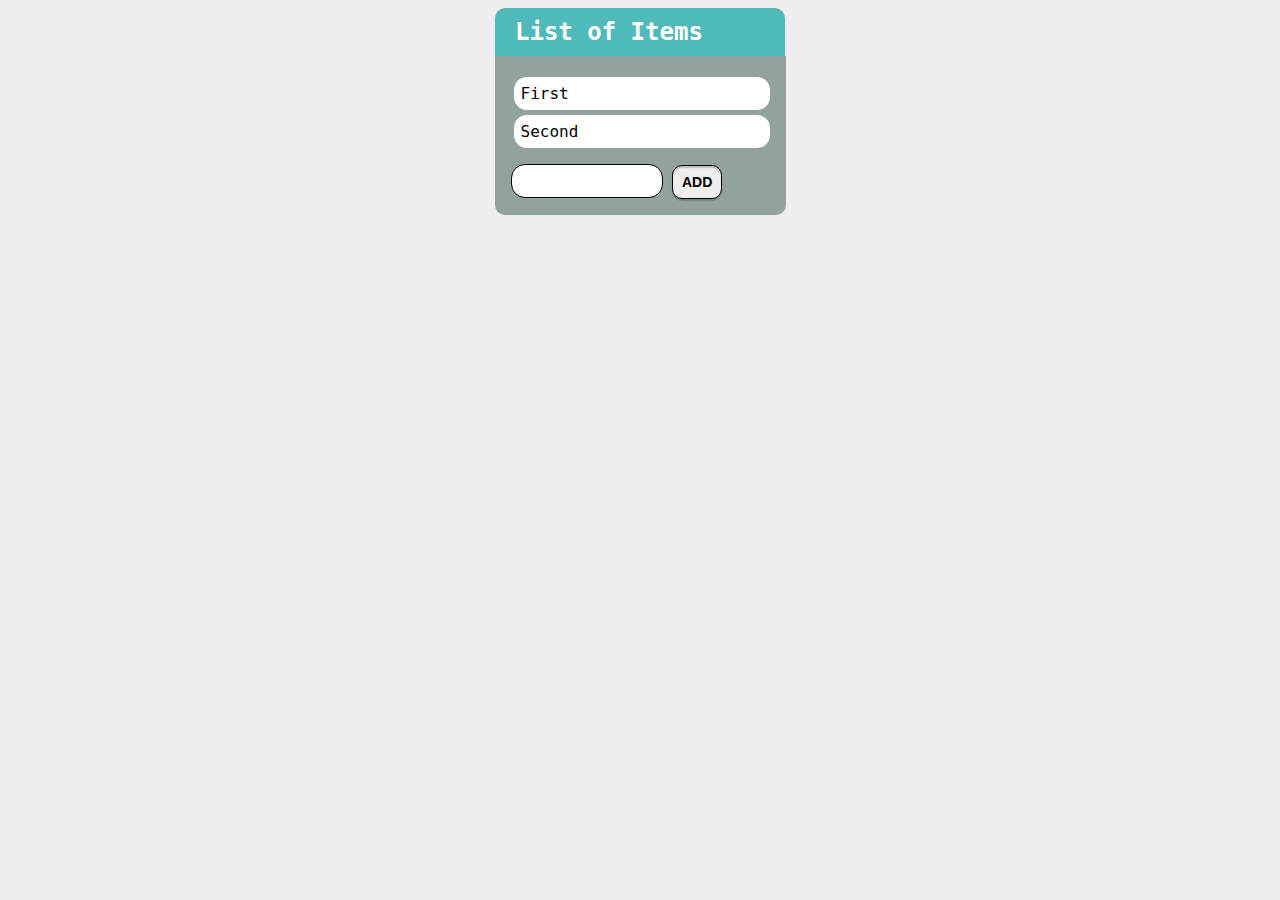
<file: 07 . JS-Front End DOM and Events - Lab/04. List-Of-Items/index.html>
<!DOCTYPE html>
<html lang="en">

<head>
    <meta charset="UTF-8">
    <meta name="viewport" content="width=device-width, initial-scale=1.0">
    <meta http-equiv="X-UA-Compatible" content="ie=edge">
    <link rel="stylesheet" href="style.css">
    <title>List of Items</title>
</head>

<body>
    <h1>List of Items</h1>
    <main>
        <ul id="items">
            <li>First</li>
            <li>Second</li>
        </ul>
        <input type="text" id="newItemText" />
        <input type="button" value="Add" onclick="addItem()">
    </main>
</body>
<script src="./app.js"></script>

</html>
</file>
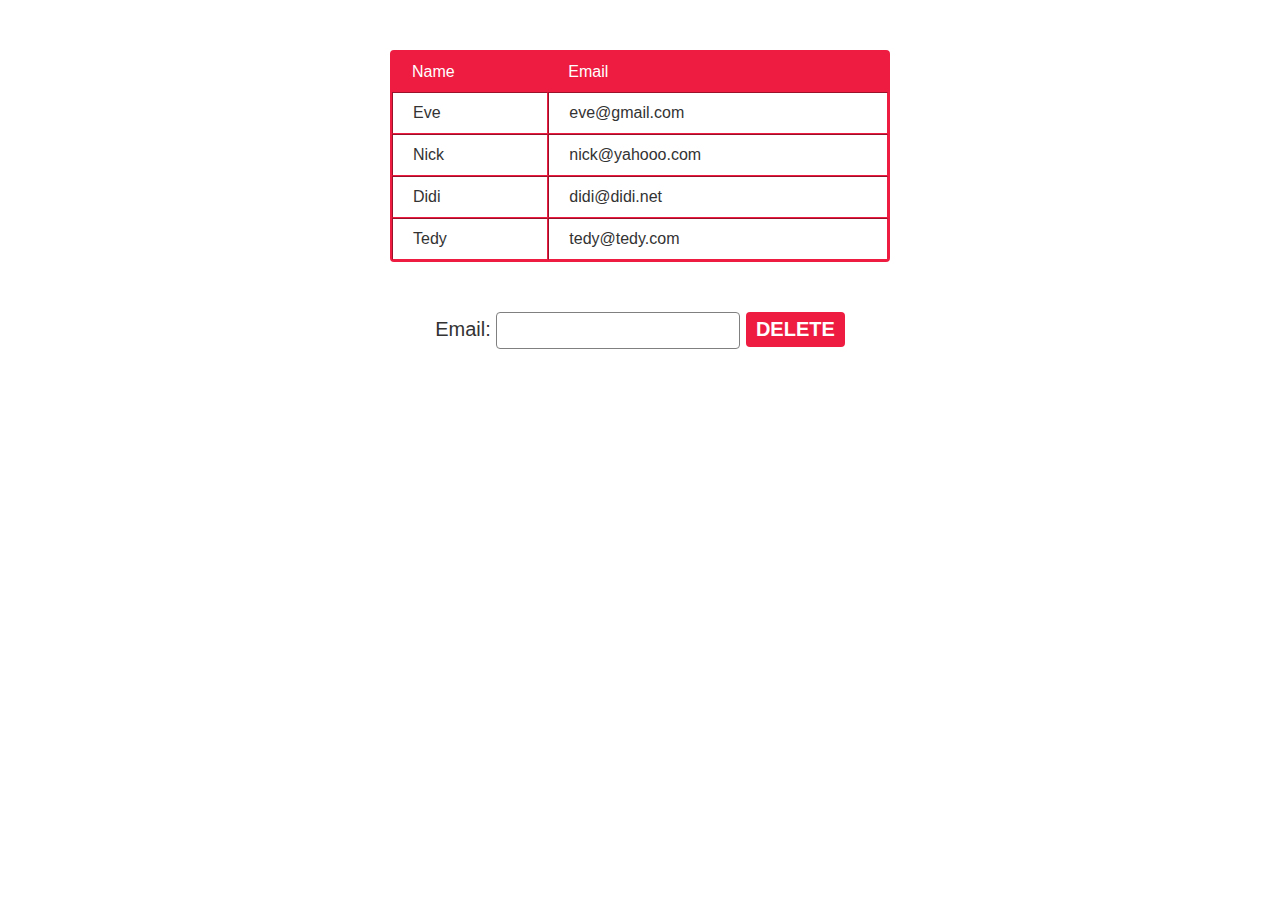
<file: 07 . JS-Front End DOM and Events - Lab/05. Delete-From-Table/index.html>
<!DOCTYPE html>
<html lang="en">

<head>
    <meta charset="UTF-8">
    <meta name="viewport" content="width=device-width, initial-scale=1.0">
    <meta http-equiv="X-UA-Compatible" content="ie=edge">
    <link rel="stylesheet" href="style.css">
    <title>Delete from Table</title>
</head>

<body>
    <table border="1" id="customers">
        <thead>
            <tr>
                <th>Name</th>
                <th>Email</th>
            </tr>
        </thead>
        <tbody>
            <tr>
                <td>Eve</td>
                <td>eve@gmail.com</td>
            </tr>
            <tr>
                <td>Nick</td>
                <td>nick@yahooo.com</td>
            </tr>
            <tr>
                <td>Didi</td>
                <td>didi@didi.net</td>
            </tr>
            <tr>
                <td>Tedy</td>
                <td>tedy@tedy.com</td>
            </tr>
        </tbody>
    </table>
    <label>
        Email: <input type="text" name="email" />
        <button onclick="deleteByEmail()">Delete</button>
    </label>
    <div id="result"></div>
    <script src="./app.js"></script>
</body>

</html>
</file>
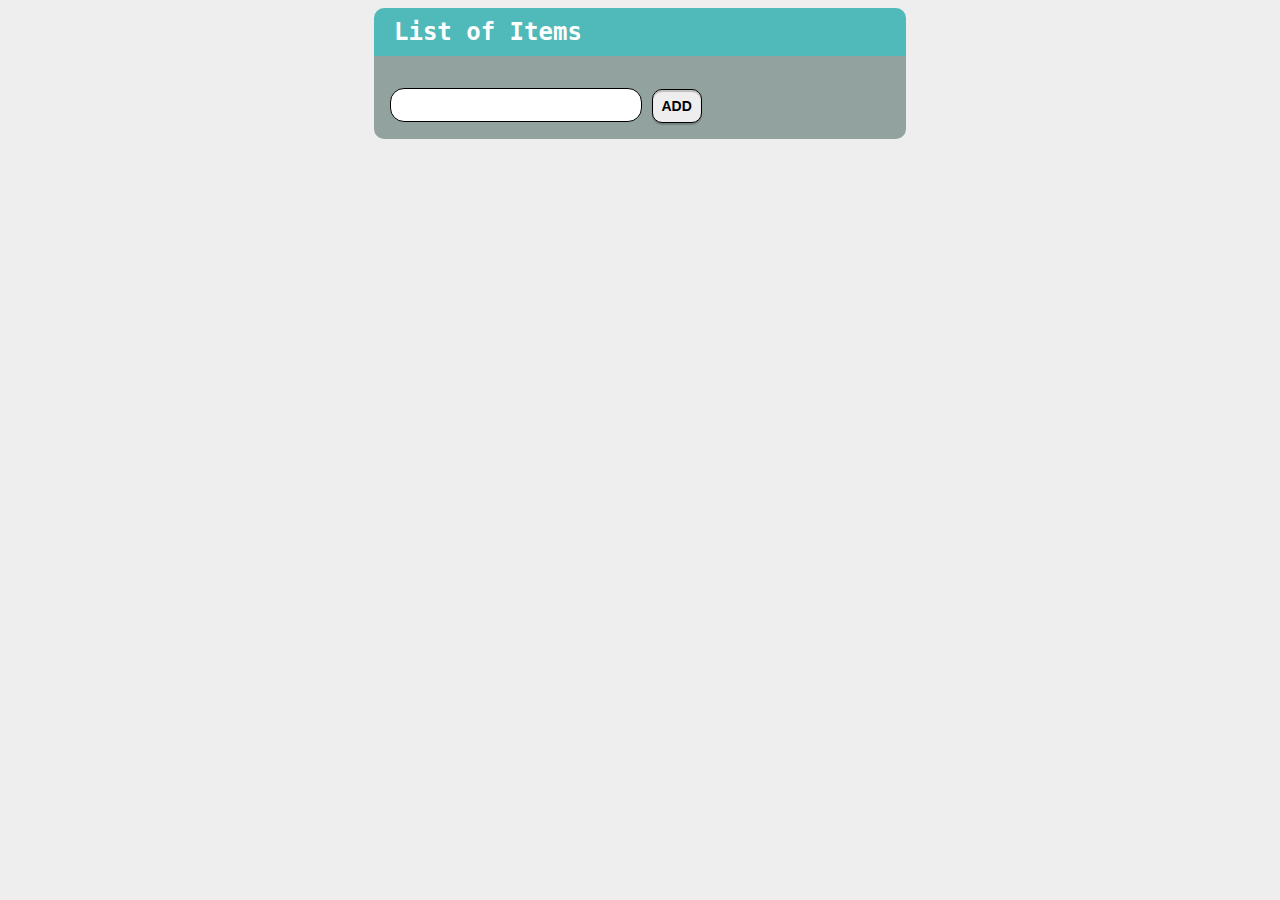
<file: 07 . JS-Front End DOM and Events - Lab/06. Add-Delete/index.html>
<!DOCTYPE html>
<html lang="en">

<head>
    <meta charset="UTF-8">
    <meta name="viewport" content="width=device-width, initial-scale=1.0">
    <meta http-equiv="X-UA-Compatible" content="ie=edge">
    <link rel="stylesheet" href="style.css">
    <title>Add/Delete</title>
</head>

<body>
    <h1>List of Items</h1>
    <main>
        <ul id="items"></ul>
        <input type="text" id="newItemText" />
        <input type="button" value="Add" onclick="addItem()">
    </main>
    <script src="./app.js"></script>
</body>

</html>
</file>
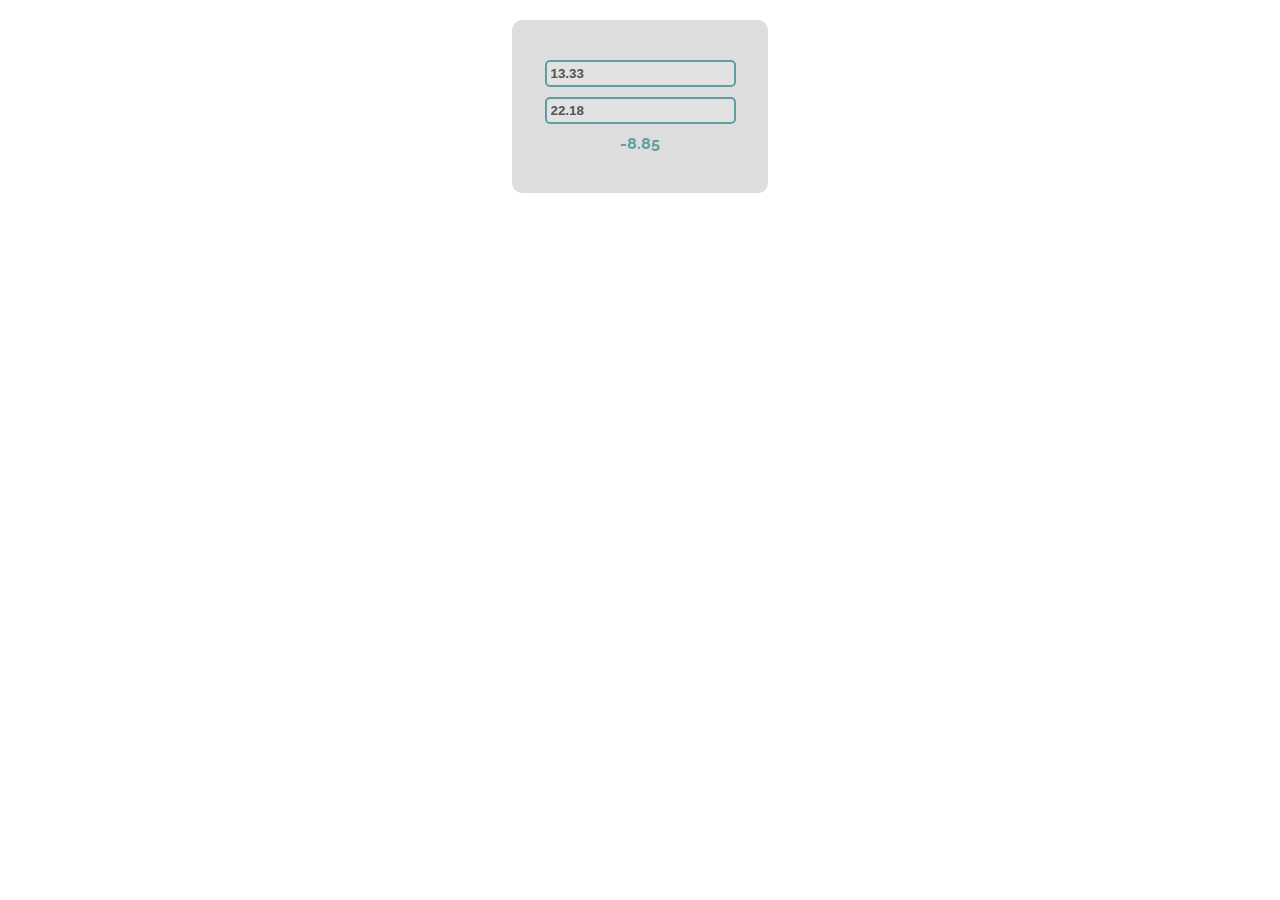
<file: 08.  JS-Front-End DOM and Events Exercises/01. Subtraction/index.html>
<!DOCTYPE html>
<html lang="en">

<head>
    <meta charset="UTF-8">
    <title>Subtraction</title>
    <link rel="stylesheet" href="index.css">
</head>

<body>
    <div id="wrapper">
        <input type="text" id="firstNumber" value="13.33" disabled>
        <input type="text" id="secondNumber" value="22.18" disabled>

        <div id="result"></div>
    </div>
    <script src="subtract.js"></script>
    <script>
        window.onload = function() {
            subtract();
        }
    </script>
</body>

</html>
</file>
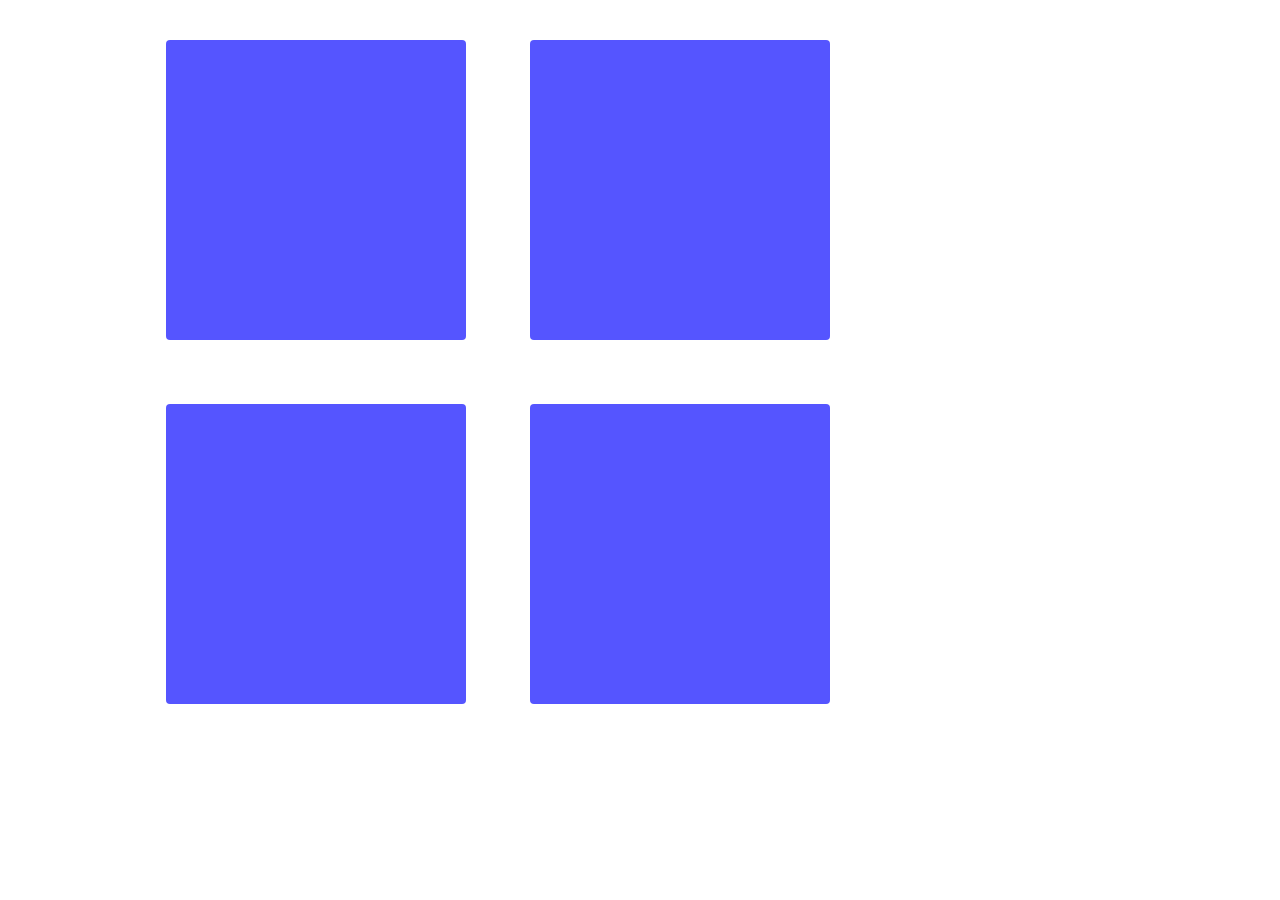
<file: 08.  JS-Front-End DOM and Events Exercises/02. Sections/index.html>
<!DOCTYPE html>
<html lang="en">

<head>
    <meta charset="UTF-8">
    <title>Sections</title>
    <link rel="stylesheet" href="style.css">
    <script src="script.js"></script>
</head>
<body onload="create(['Section 1', 'Section 2', 'Section 3', 'Section 4']);">
    <div id="content">
    </div>
</body>

</html>
</file>
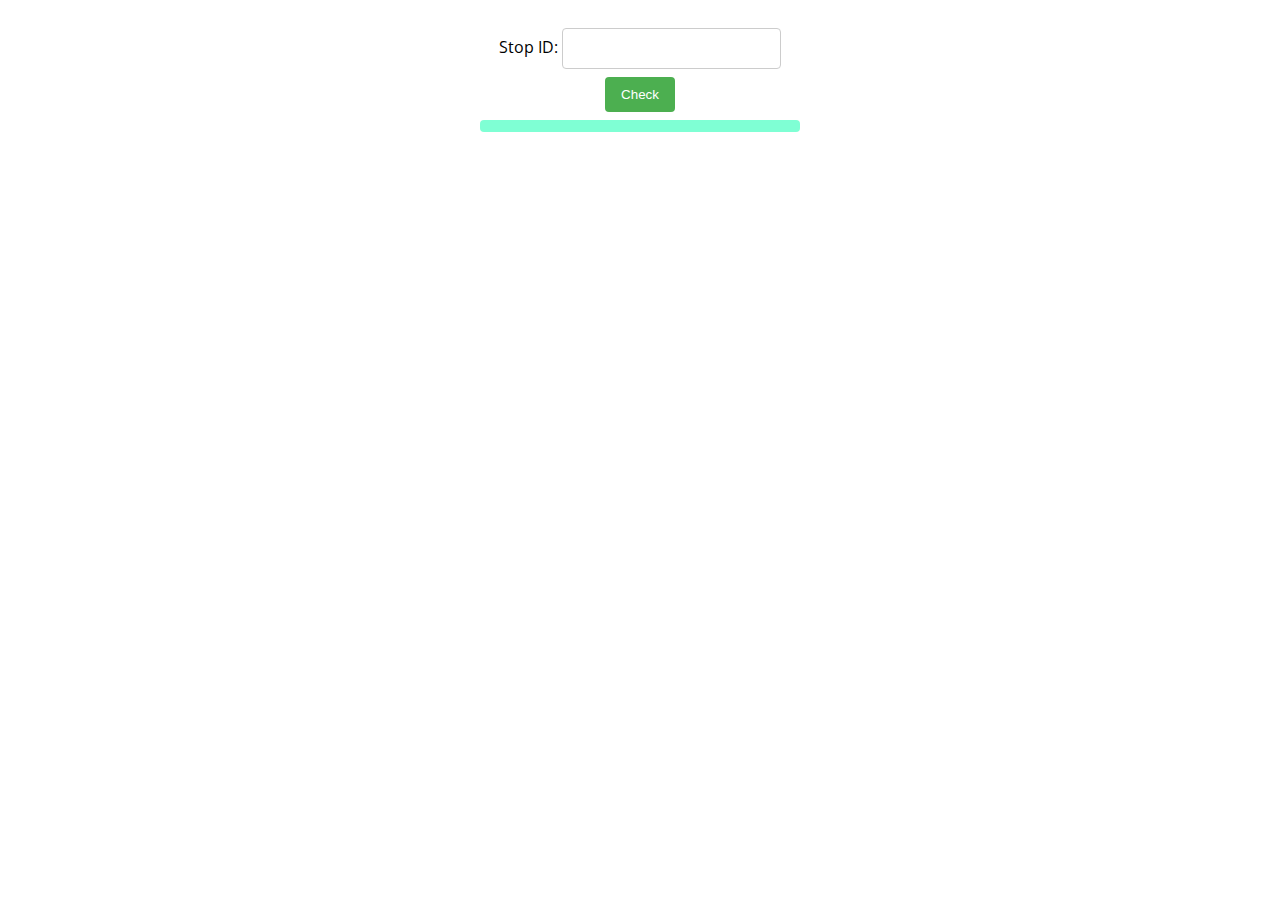
<file: 09.  JS-Front-End-HTTP-and-REST-Exercises/01.Bus-Stop/index.html>
<!DOCTYPE html>
<html lang="en">

<head>
    <meta charset="UTF-8">
    <title>Bus Stop</title>
    <link rel="stylesheet" href="./styles.css">
</head>

<body>
    <div id="stopInfo" style="width:20em">
        <div>
            <label for="stopId">Stop ID: </label>
            <input id="stopId" type="text"1287>
            <input id="submit" type="button" value="Check" onclick="getInfo()"></div>
        <div id="result">
            <div id="stopName"></div>
            <ul id="buses"></ul>
        </div>
    </div>
    <script src="./app.js"></script>
</body>

</html>
</file>
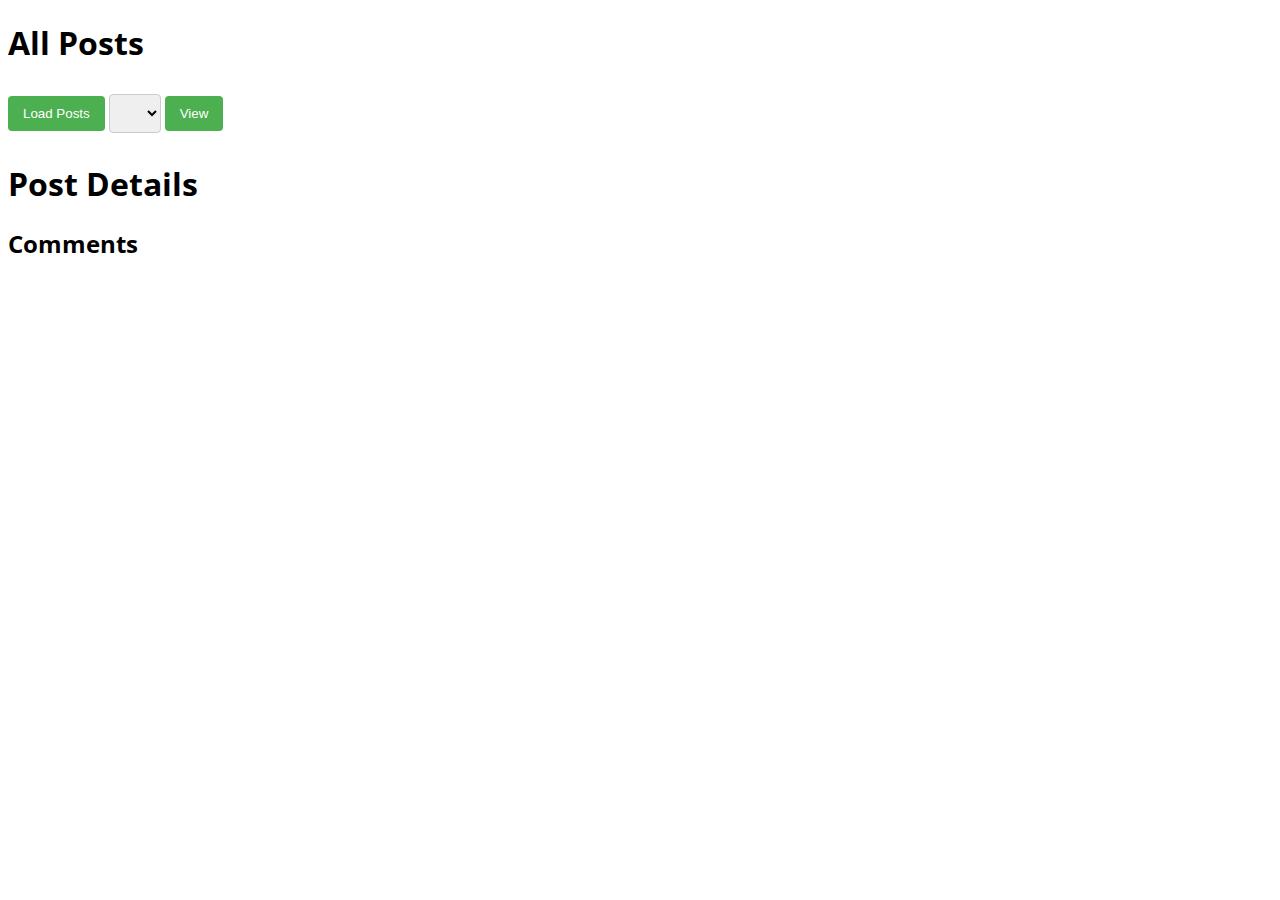
<file: 09.  JS-Front-End-HTTP-and-REST-Exercises/04.Blog/index.html>
<!DOCTYPE html>
<html>

<head>
    <meta charset="UTF-8">
    <title>Blog</title>
    <link rel="stylesheet" href="./styles.css">
</head>

<body>
    <h1>All Posts</h1>
    <button id="btnLoadPosts">Load Posts</button>
    <select id="posts"></select>
    <button id="btnViewPost">View</button>
    <h1 id="post-title">Post Details</h1>
    <p id="post-body"></p>
    <h2>Comments</h2>
    <ul id="post-comments"></ul>
    <script src="app.js"></script>
</body>

</html>
</file>
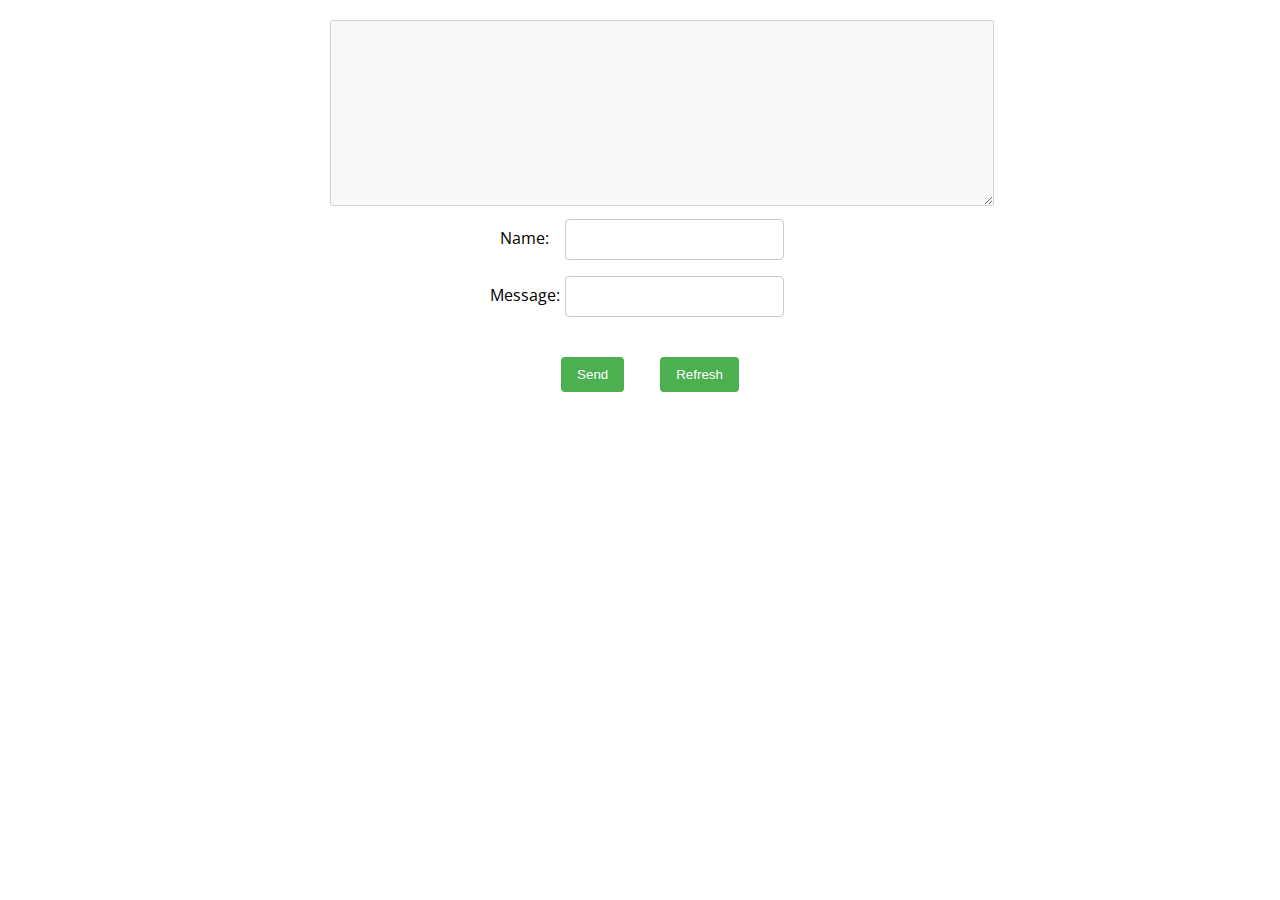
<file: 09.  JS-Front-End-HTTP-and-REST-Exercises/05.Messenger/index.html>
<!DOCTYPE html>
<html lang="en">

<head>
    <meta charset="UTF-8">
    <title>Messenger</title>
    <link rel="stylesheet" href="./styles.css">
</head>

<body>
    <div id="main">
        <textarea id="messages" cols="80" rows="12" disabled="true"></textarea>
        <div id="controls">
            <div>
                <label for="author">Name: </label><input name="author" type="text"><br>
            </div>
            <div>
                <label for="content">Message: </label><input name="content" type="text">
            </div>
            <input id="submit" type="button" value="Send">
            <input id="refresh" type="button" value="Refresh">
        </div>
    </div>
    <script src="app.js"></script>
</body>

</html>
</file>
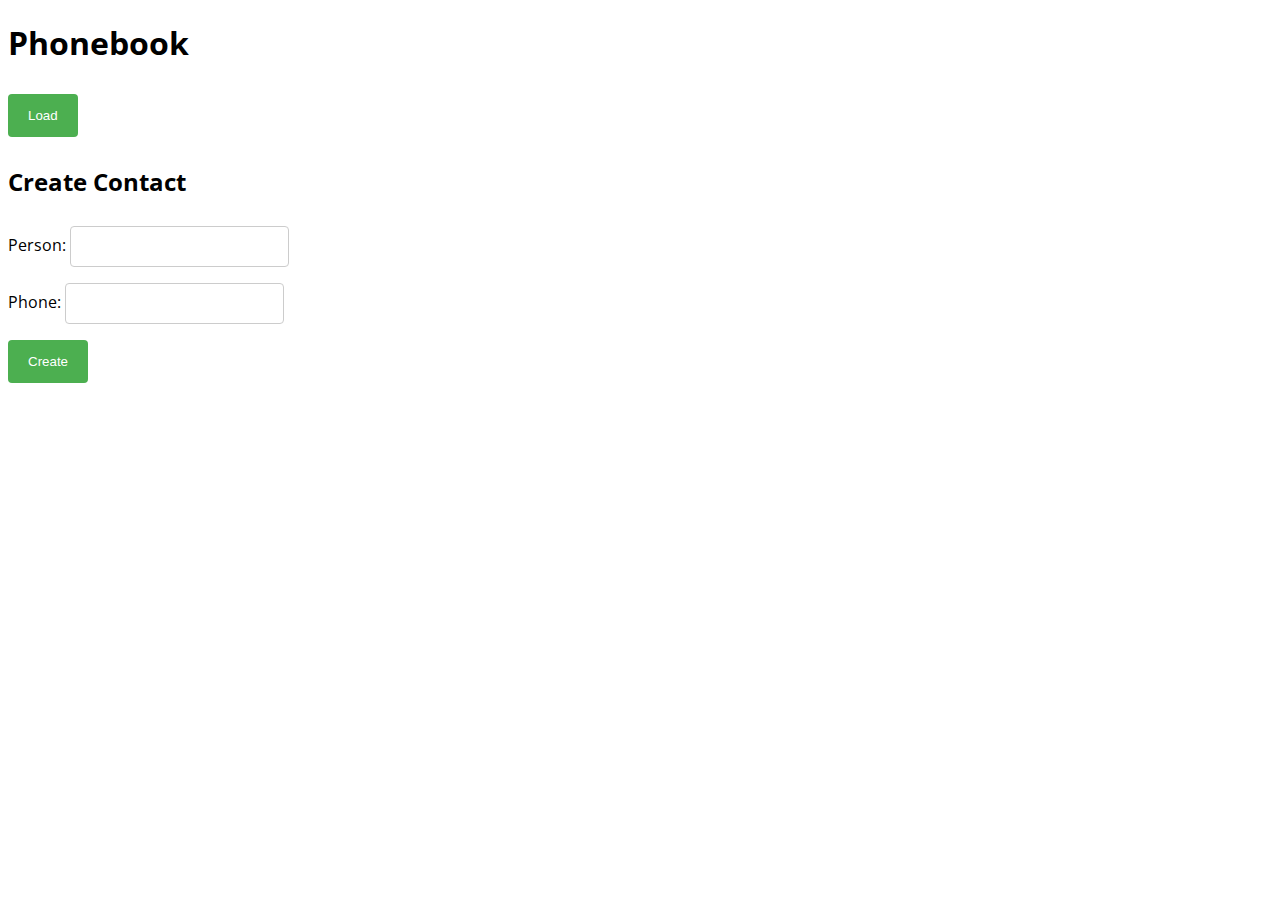
<file: 09.  JS-Front-End-HTTP-and-REST-Exercises/06.Phonebook/index.html>
<!DOCTYPE html>
<html lang="en">

<head>
    <meta charset="UTF-8">
    <title>Phonebook</title>
    <link rel="stylesheet" type="text/css" href="styles.css">
</head>

<body>
    <h1>Phonebook</h1>
    <ul id="phonebook"></ul>
    <button id="btnLoad">Load</button>

    <h2>Create Contact</h2>
    Person: <input type="text" id="person" />
    <br>
    Phone: <input type="text" id="phone" />
    <br>
    <button id="btnCreate">Create</button>
    <script src="app.js"></script>

</body>

</html>
</file>
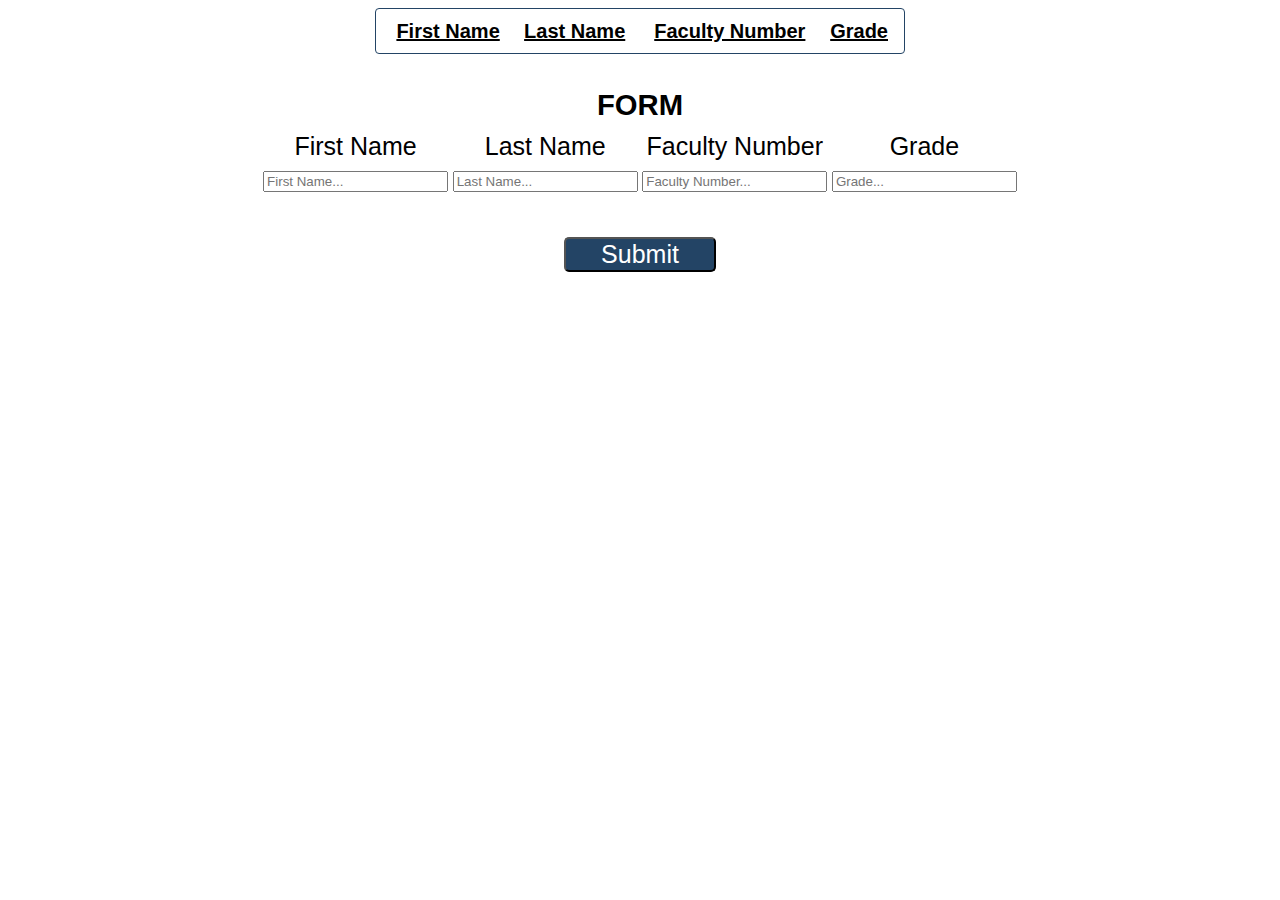
<file: 09.  JS-Front-End-HTTP-and-REST-Exercises/07.Students/index.html>
<!DOCTYPE html>
<html lang="en">

<head>
    <meta charset="UTF-8">
    <title>Students</title>
    <link rel="stylesheet" href="./styles.css">
</head>

<body>
    <div class="container">
        <table id="results">
            <thead>
                <tr>
                    <th>First Name</th>
                    <th>Last Name</th>
                    <th>Faculty Number</th>
                    <th>Grade</th>
                </tr>
            </thead>
            <tbody>
            </tbody>
        </table>
        <div class="container-form">
            <h3>FORM</h3>
            <div id="form">
                <div class="labels">
                    <label>First Name</label>
                    <label>Last Name</label>
                    <label>Faculty Number</label>
                    <label>Grade</label>
                </div>
                <div class="inputs">
                    <input type="text" name="firstName" placeholder="First Name...">
                    <input type="text" name="lastName" placeholder="Last Name...">
                    <input type="text" name="facultyNumber" placeholder="Faculty Number...">
                    <input type="text" name="grade"  placeholder="Grade...">
                </div>
                <p class="notification"></p>
                <button id="submit">Submit</button>
            </div>
        </div>
    </div>

    <script src="./app.js"></script>
</body>

</html>
</file>
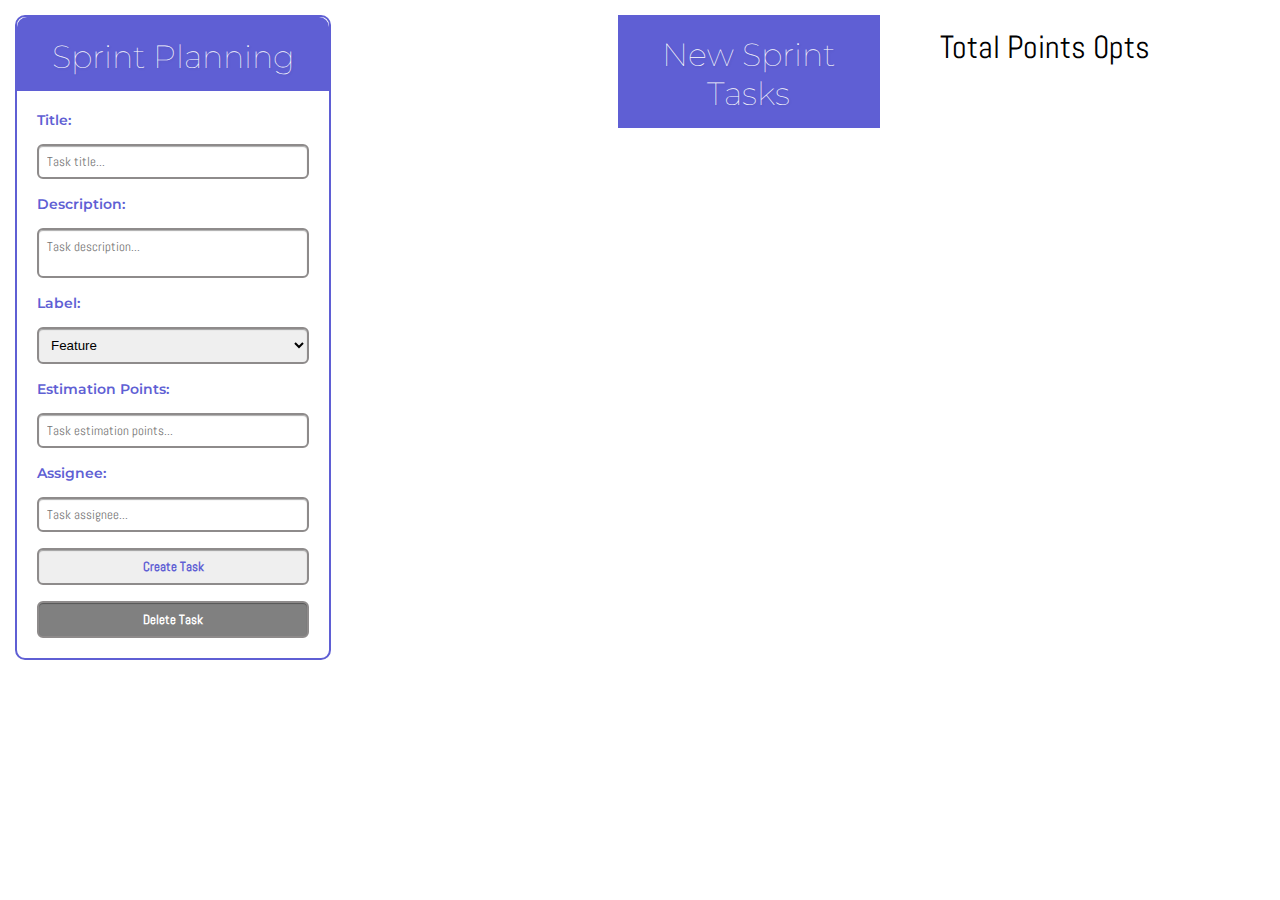
<file: JS Front-end Exam Preparation-1/02.Sprint-Planning/index.html>
<!DOCTYPE html>
<html lang="en">
<head>
    <meta charset="UTF-8">
    <meta http-equiv="X-UA-Compatible" content="IE=edge">
    <meta name="viewport" content="width=device-width, initial-scale=1.0">
    <title>Sprint Planning</title>
    <link href="https://fonts.googleapis.com/css2?family=Montserrat&display=swap" rel="stylesheet">
    <link href="https://fonts.googleapis.com/css2?family=Abel&display=swap" rel="stylesheet">
    <link rel="stylesheet" href="./styles/reset.css">
    <link rel="stylesheet" href="./styles/form.css">
    <link rel="stylesheet" href="./styles/tasks.css">
</head>
<body>
    <main>
        <section id="form-section">
            <h1>Sprint Planning</h1>
            <form id="create-task-form">
                <input id="task-id" type="hidden" />
                <div class="form-control">
                    <label for="title">Title:</label>
                    <input id="title" type="text" placeholder="Task title..." />
                </div>
                <div class="form-control">
                    <label for="description">Description:</label>
                    <textarea id="description" placeholder="Task description..."></textarea>
                </div>
                <div class="form-control">
                    <label for="label">Label:</label>
                    <select id="label">
                        <option value="Feature">
                            Feature
                        </option>
                        <option value="Low Priority Bug">Low Priority Bug</option>
                        <option value="High Priority Bug">High Priority Bug</option>
                    </select>
                </div>
                <div class="form-control">
                    <label for="points">Estimation Points:</label>
                    <input id="points" type="number" placeholder="Task estimation points..." />
                </div>
                <div class="form-control">
                    <label for="assignee">Assignee:</label>
                    <input id="assignee" type="text" placeholder="Task assignee..." />
                </div>
                <div class="form-control">
                    <input type="button" id="create-task-btn" value="Create Task" />
                </div>
                <div class="form-control">
                    <input type="button" id="delete-task-btn" disabled value="Delete Task" />
                </div>
            </form>
        </section>
        <section id="tasks-section">
            <h1>New Sprint Tasks</h1>
            <p id="total-sprint-points">
                Total Points 0pts
            </p>
        </section>
    </main>
    <script src="./app.js"></script>
</body>
</html>
</file>
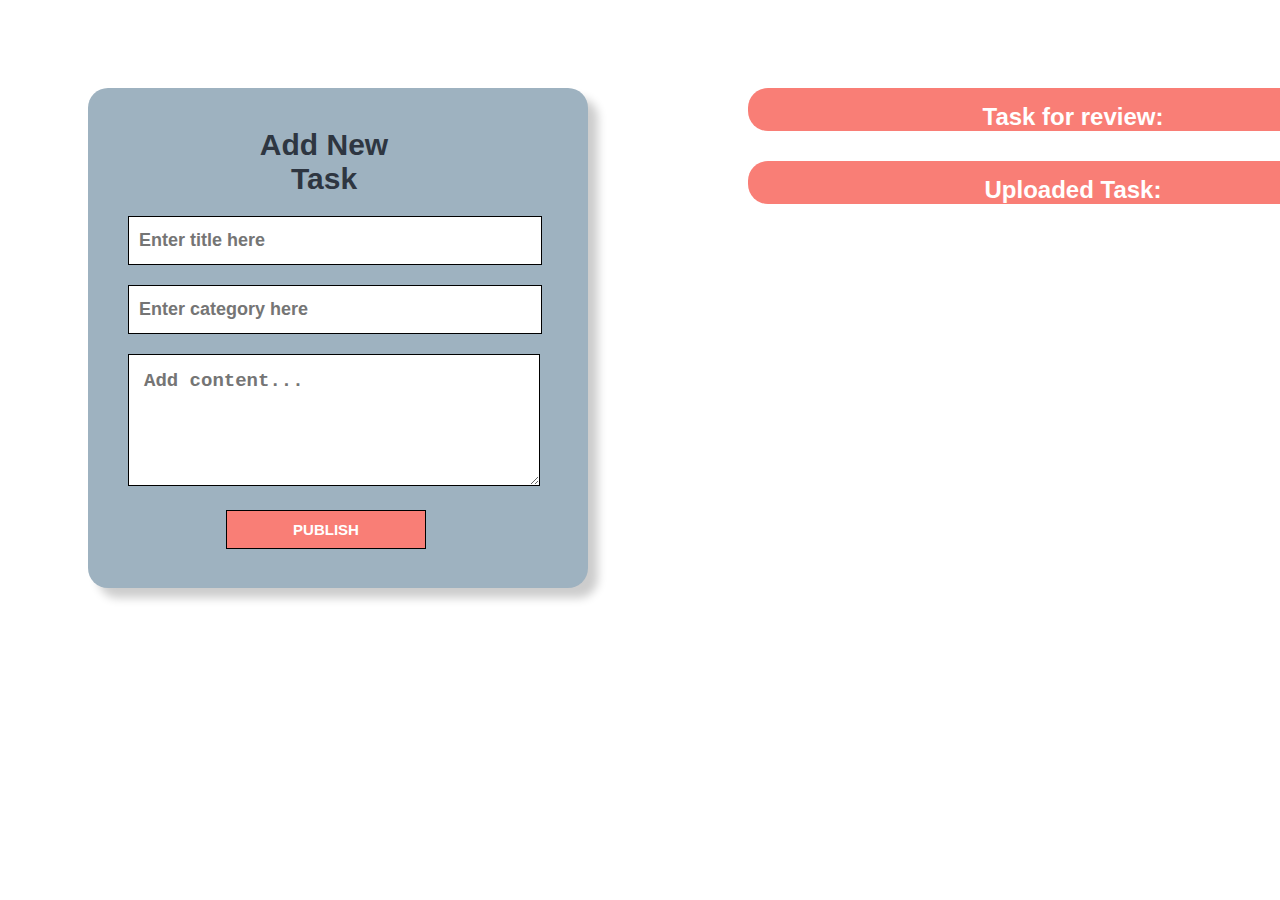
<file: JS Front-end Exam Preparation-2/02.Post-Task/index.html>
<!DOCTYPE html>
<html lang="en">

<head>
  <meta charset="UTF-8" />
  <meta http-equiv="X-UA-Compatible" content="IE=edge" />
  <meta name="viewport" content="width=device-width, initial-scale=1.0" />
  <link rel="stylesheet" href="./css/styles.css" />
  <title>Task Posts</title>
</head>

<body>

  <body>
    <div id="main-container">
      <div id="left-container">

        <div id="newPost" class="container">

          <form class="newPostContent">
            <h1>Add New Task</h1>
            <input type="text" placeholder="Enter title here" id="task-title" />

            <input type="text" placeholder="Enter category here" id="task-category" />

            <textarea placeholder="Add content..." id="task-content"></textarea>

            <button type="button" id="publish-btn">Publish</button>
          </form>
        </div>
      </div>

      <div id="middle-container">

        <div id="relatedPosts" class="container">

          <div class="bar title-bar">
            <h2>Task for review:</h2>
          </div>


          <ul id="review-list">

          </ul>

        </div>
        <div id="published-container">
          <div class="container">
            <div class="bar title-bar">
              <h2>Uploaded Task:</h2>
            </div>

            <ul id="published-list">

            </ul>
          </div>
        </div>
        <script src="./app.js"></script>
  </body>

</html>
</file>
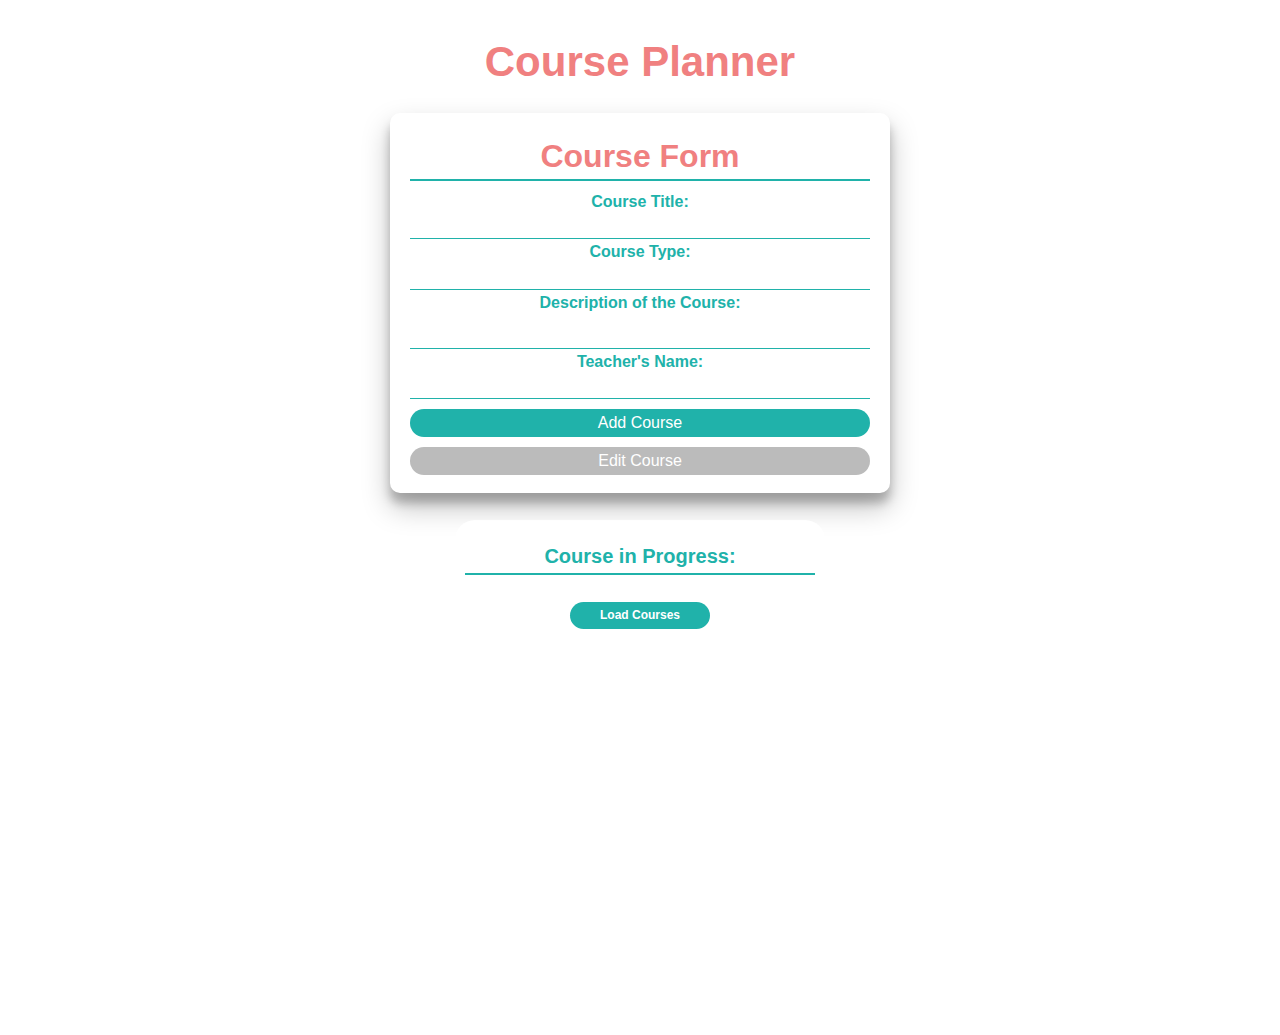
<file: JS Front-end Exam Preparation-2/03.Course-Planner/index.html>
<!DOCTYPE html>
<html lang="en">

<head>
    <meta charset="UTF-8">
    <meta http-equiv="X-UA-Compatible" content="IE=edge">
    <meta name="viewport" content="width=device-width, initial-scale=1.0">
    <title>Course Planner</title>
    <link rel="stylesheet" href="./style/css/style.css">
</head>

<body>
    <main>

        <h1>Course Planner</h1>
        <section id="main-container">
            <div id="form">
                <h1>Course Form</h1>
                <form action="#">
                    <label for="course-name">Course Title:</label>
                    <input type="text" id="course-name" name="course-name">

                    <label for="course-type">Course Type:</label>
                    <input type="text" id="course-type" name="course-type">

                    <label for="description">Description of the Course:</label>
                    <textarea id="description" cols="20"></textarea>

                    <label for="teacher-name">Teacher's Name:</label>
                    <input type="text" id="teacher-name" name="teacher-name">

                    <button id="add-course">Add Course</button>
                    <button id="edit-course" disabled>Edit Course</button>
                </form>
            </div>
        </section>

        <div id="wrapper">

            <section id="progress-course">
                <h2>Course in Progress:</h2>
                <button id="load-course">Load Courses</button>
                <div id="list">
                    <!-- <div class="container">
                        <h2>JS Back-End</h2>
                        <h3>John Brown</h3>
                        <h3>Long</h3>
                        <h4>JS Back-end responsible for managing the interchange of data between the server
                            and the users</h4>
                        <button class="edit-btn">Edit Course</button>
                        <button class="finish-btn">Finish Course</button>
                    </div> -->
                </div>

            </section>
        </div>

    </main>
    <script src="app.js"></script>
</body>

</html>
</file>
<file: 07 . JS-Front End DOM and Events - Lab/04. List-Of-Items/style.css>
body {
  background: #eeeeee;
  font-family: "Source Code Pro", monospace;
}

body > h1 {
  text-align: left;
  background: #50b9b9;
  color: white;
  padding: 10px 20px;
  border-radius: 10px 10px 0 0;
  width: 250px;
  margin: 0 auto;
  font-size: 24px;
}

ul {
  margin-top: 5px;
}

li {
  background-color: white;
  padding: 7px;
  border-radius: 13px;
  margin-bottom: 5px;
  list-style-type: none;
  margin-left: -37px;
}

#items li a {
  color: red;
  text-decoration: none;
  margin-left: 10px;
}

main {
  background: #91a29f;
  width: 259px;
  margin: 0 auto;
  padding: 1rem;
  border-radius: 0 0 10px 10px;
}

main input[type="text"] {
  border: 1px solid black;
  border-radius: 14px;
  padding: 5px;
  font-size: 19px;
  outline: none;
  cursor: pointer;
  width: 140px;
}

main input[type="button"] {
  border: 1px solid;
  background: #eeeeee;

  font-size: 14px;
  border-radius: 14px;
  font-weight: bold;
  text-transform: uppercase;
  text-align: center;
  letter-spacing: 0px;
  outline: none;
  display: inline-block;
  padding: 8px;
  border: 1px solid black;
  border-radius: 10px;
  box-shadow: 0 2px 1px rgba(0, 0, 0, 0.2), inset 0 2px 1px rgba(0, 0, 0, 0.2);
  width: 50px;
}

main input[type="button"]:hover {
  border-color: white;
  background-color: #91a29f;
  color: white;
}
</file>
<file: 07 . JS-Front End DOM and Events - Lab/05. Delete-From-Table/style.css>
* {
    margin: 0;
    padding: 0;
    box-sizing: border-box;
}

body {
    font-family: -apple-system, BlinkMacSystemFont, "Segoe UI", Roboto, "Helvetica Neue", Arial, sans-serif;
    color: #333;
}

table {
    text-align: left;
    line-height: 40px;
    border-collapse: separate;
    border-spacing: 0;
    border: 2px solid #ed1c40;
    width: 500px;
    margin: 50px auto;
    border-radius: .25rem;
}

th {
    border: none;
}

thead tr:first-child {
    background: #ed1c40;
    color: #fff;
    border: none;
}

th,
td {
    padding: 0 15px 0 20px;
}

th {
    font-weight: 500;
}

tbody tr:hover {
    background-color: #f2f2f2;
    cursor: default;
}

.button {
    color: #aaa;
    cursor: pointer;
    vertical-align: middle;
    margin-top: -4px;
}

.edit:hover {
    color: #0a79df;
}

.delete:hover {
    color: #dc2a2a;
}

label {
    margin-left: 34%;
    font-size: 20px;
}

input[type="text"] {
    border-radius: 4px;
    padding: 7px 5px;
    border: 1px solid gray;
    font-size: 18px;
    outline: none;
}

button {
    background: #ed1c40;
    border: #ed1c40;
    border-radius: 4px;
    padding: 6px 10px;
    font-size: 20px;
    color: white;
    font-weight: bold;
    text-transform: uppercase;
    cursor: pointer;
    outline: none;
}

#result {
    text-align: center;
}
</file>
<file: 07 . JS-Front End DOM and Events - Lab/06. Add-Delete/style.css>
@import url('https://fonts.googleapis.com/css?family=Source+Code+Pro');
body {
    background: #eeeeee;
    font-family: "Source Code Pro", monospace;
}

body>h1 {
    text-align: left;
    background: #50b9b9;
    color: white;
    padding: 10px 20px;
    border-radius: 10px 10px 0 0;
    width: 250px;
    margin: 0 auto;
    font-size: 24px;
    width: 492px;
}

ul {
    margin-top: 5px;
}

li {
    background-color: white;
    padding: 7px;
    border-radius: 13px;
    margin-bottom: 5px;
    list-style-type: none;
    margin-left: -37px;
    display: flex;
    justify-content: space-between;
}

#items li a {
    color: red;
    text-decoration: none;
    padding-left: 5px;
}

#items li a:hover {
    cursor: pointer;
    color: rgb(49, 194, 44);
}

main {
    background: #91a29f;
    width: 500px;
    margin: 0 auto;
    padding: 1rem;
    border-radius: 0 0 10px 10px;
}

main input[type="text"] {
    border: 1px solid black;
    border-radius: 14px;
    padding: 5px;
    font-size: 19px;
    outline: none;
    width: 240px;
}

main input[type="button"] {
    border: 1px solid;
    background: #eeeeee;
    font-size: 14px;
    border-radius: 14px;
    font-weight: bold;
    text-transform: uppercase;
    text-align: center;
    letter-spacing: 0px;
    outline: none;
    display: inline-block;
    padding: 8px;
    border: 1px solid black;
    border-radius: 10px;
    box-shadow: 0 2px 1px rgba(0, 0, 0, 0.2), inset 0 2px 1px rgba(0, 0, 0, 0.2);
    width: 50px;
}

main input[type="button"]:hover {
    border-color: white;
    background-color: #91a29f;
    color: white;
    cursor: pointer;
}
</file>
<file: 08.  JS-Front-End DOM and Events Exercises/01. Subtraction/index.css>
@import url('https://fonts.googleapis.com/css?family=Raleway');

body {
    width: 20%;
    margin: 0 auto;
    padding-top: 20px;
    font-family: 'Raleway',sans-serif;
}

#wrapper{
    background: #DDDDDD;
    text-align: center;
    padding: 40px 20px;
    border-radius: 10px;
}

input[type="text"] {
    margin-bottom: 10px;
    padding: 5px 0;
    border-radius: 5px;
    font-weight: 700;
}
 #result{
     font-weight: 700;
     color: cadetblue;
 }

 #wrapper input {
     padding: 4px;
     border: 2px solid cadetblue;
 }
</file>
<file: 08.  JS-Front-End DOM and Events Exercises/02. Sections/style.css>
@import url('https://fonts.googleapis.com/css?family=Poppins');

body {
    font-family: 'Poppins', sans-serif;
}

#content {
    width: 80%;
    margin: 0 auto;
}

#content div {
    float: left;
    width: 300px;
    height: 300px;
    margin: 2em;
    background: #5555ff;
    text-align: center;
    border-radius: 4px;
}

#content div p {
    color: white;
    margin: 6em 3em 6em 3em;
}
</file>
<file: 09.  JS-Front-End-HTTP-and-REST-Exercises/01.Bus-Stop/styles.css>
@import url(https://fonts.googleapis.com/css?family=Open+Sans);
input[type=text] {
    padding: 12px 20px;
    margin: 8px 0;
    display: inline-block;
    border: 1px solid #ccc;
    border-radius: 4px;
    box-sizing: border-box;
}
input[type=button] {
    background-color: #4CAF50;
    color: white;
    padding: 10px 16px;
    border: none;
    border-radius: 4px;
    cursor: pointer;
}
input[type=button]:hover {
    background-color: #45a049;
}
body {
    margin: auto;
    width: 25%;
    text-align: center;
    padding: 20px;
    font-family: 'Open Sans', serif;
}
#stopName {
    font-size: 1.5em;
    margin: 8px 0;
    font-weight: 400;
    padding: 0.25em;
    border-radius: 4px;
    background-color: aquamarine;
}
</file>
<file: 09.  JS-Front-End-HTTP-and-REST-Exercises/04.Blog/styles.css>
@import url(https://fonts.googleapis.com/css?family=Open+Sans);
body {
    font-family: 'Open Sans', serif;
}
select {
    padding: 10px 15px;
    margin: 8px 0;
    display: inline-block;
    border: 1px solid #ccc;
    border-radius: 4px;
}
button {
    background-color: #4CAF50;
    color: white;
    padding: 10px 15px;
    margin: 8px 0;
    border: none;
    border-radius: 4px;
    cursor: pointer;
}
</file>
<file: 09.  JS-Front-End-HTTP-and-REST-Exercises/05.Messenger/styles.css>
@import url(https://fonts.googleapis.com/css?family=Open+Sans);
input[type=text] {
    padding: 12px 20px;
    margin: 8px 0;
    display: inline-block;
    border: 1px solid #ccc;
    border-radius: 4px;
    box-sizing: border-box;
}
input[type=button] {
    background-color: #4CAF50;
    color: white;
    padding: 10px 16px;
    border: none;
    border-radius: 4px;
    cursor: pointer;
    display: block;
}
input[type=button]:hover {
    background-color: #45a049;
}
body {
    margin: auto;
    text-align: center;
    padding: 20px;
    font-family: 'Open Sans', serif;
}
label {
    display: inline-block;
    width: 5em;
}
#author,
#content {
    width: 30em;
}
#controls {
    width: 38em;
}
#submit, #refresh {
    display: inline-block;
}
#submit { 
    margin: 32px;
}

#main{
	width: 50%;
	margin: 0 auto;
}
</file>
<file: 09.  JS-Front-End-HTTP-and-REST-Exercises/06.Phonebook/styles.css>
@import url(https://fonts.googleapis.com/css?family=Open+Sans);
input[type=text] {

  padding: 12px 20px;
  margin: 8px 0;
  display: inline-block;
  border: 1px solid #ccc;
  border-radius: 4px;
  box-sizing: border-box;
}

button {
  background-color: #4CAF50;
  color: white;
  padding: 14px 20px;
  margin: 8px 0;
  border: none;
  border-radius: 4px;
  cursor: pointer;
}

button:hover {
  background-color: #45a049;
}

body{
   font-family: 'Open Sans',serif;
}
</file>
<file: 09.  JS-Front-End-HTTP-and-REST-Exercises/07.Students/styles.css>
body{
    font-family: 'Gill Sans', 'Gill Sans MT', Calibri, 'Trebuchet MS', sans-serif;
    font-size: 20px;
}
.container {
    width: 60%;
    text-align: center;
    margin: 0 auto;
}

table{
    border:1px solid #234465;
    padding: 1%;
    margin: 0 auto;
    width: 70%;
    border-radius: 4px;
}
table th{
    text-decoration: underline;
    text-align: center;
}
table tbody td{
    text-align: left;
    border-bottom:1px solid black;
    padding: 0.5%;
}

table tbody tr:nth-child(even){
    background-color: #234465;
    color: white
}

table tbody tr:nth-child(odd){
    color: #234465;
    border-bottom: 1px solid black;
}

table tbody tr:nth-child(odd) button{
    background: #234465;
    color:white;
}

table tbody tr:nth-child(even) button{
    background: white;
    color:#234465;
}

table tr:hover{
    text-decoration: underline;
}
.button-right {
    text-align: center;
}

button {
    font-size: 25px;
    background-color: #234465;
    color: white;
    border-radius: 5px;
    width: 20%;
    height: 35%;
    margin-top: 10px;
}

button:hover {
    color: red;
    cursor: pointer;
}

.container-form {
    padding-top: 25px;
    font-size: 25px;
    text-align: center;
}
.container-form h3{
    margin: 10px auto;
    padding: 0;
}
.inputs, .labels {
    display: grid;
    grid-template-columns: 1fr 1fr 1fr 1fr;
}
.inputs input {
    margin: 10px auto;
}
</file>
<file: JS Front-end Exam Preparation-1/02.Sprint-Planning/styles/form.css>
main,
#create-task-form,
.form-control {
    display: flex;
}

#form-section {
    width: 25%;
    padding: 20px;
    background: #fff;
    border-radius: 10px;
    border: 2px solid rgb(95, 95, 212);
    max-height: 650px;
}

#form-section > h1 {
    background: rgb(95, 95, 212);
    padding: 20px 30px 15px 30px;
    margin: -20px -20px 20px -20px;
    border-radius: 10px 10px 0 0;
    color: rgb(255, 255, 255);
    text-shadow: 1px 1px 3px rgba(0, 0, 0, 0.12);
    text-align: center;
    font-family: 'Montserrat', sans-serif;
    font-weight: 100;
}

#create-task-form {
    flex-direction: column;
    gap: 16px;
}

.form-control {
    flex-direction: column;
}

.form-control label {
    display: block;
    font-family: 'Montserrat', sans-serif;
    font-size: 14px;
    font-weight: 600;
    color: rgb(95, 95, 212);
    margin-bottom: 15px;
}

.form-control input,
.form-control textarea,
.form-control select {
  display: block;
  box-sizing: border-box;
  width: 100%;
  padding: 8px;
  border-radius: 6px;

  border: 2px solid rgb(142, 139, 139);
  box-shadow: inset 0px 1px 1px rgba(0, 0, 0, 0.33);
}

.form-control input::placeholder,
.form-control textarea::placeholder,
.form-control input[type="button"] {
    font-family: 'Abel', sans-serif;
}

.form-control textarea {
    resize: none;
}

.form-control input[type="button"] {
    font-weight: 600;
    color: rgb(95, 95, 212);
    cursor: pointer;
}

.form-control input[type="button"]:disabled {
    background-color: gray;
    color: white;
    cursor:default;
}
</file>
<file: JS Front-end Exam Preparation-1/02.Sprint-Planning/styles/tasks.css>
#tasks-section {
    display: flex;
    position: relative;
}

#tasks-section > h1 {
    align-self: center;
    background: rgb(95, 95, 212);
    width: 33%;
    text-align: center;
    padding: 20px 30px 15px 30px;
    margin: -20px -20px 20px -20px;
    color: rgb(255, 255, 255);
    text-shadow: 1px 1px 3px rgba(0, 0, 0, 0.12);
    text-align: center;
    font-family: 'Montserrat', sans-serif;
    font-weight: 100;
}

#tasks-section {
    width: 66%;
    flex-direction: column;
    gap: 16px;
    padding: 20px;
}

.task-card {
    position: relative;
    padding: 16px;
    background: rgb(232, 227, 227);
    border: 5px solid rgb(95, 95, 212);
}

.task-card-label {
    position: absolute;
    top: 10px;
    right: 10px;
    padding: 8px;
    border-radius: 10px;
    border: 1px solid rgb(95, 95, 212);
    color: rgb(0, 0, 0);
    font-family: 'Gill Sans', 'Gill Sans MT', Calibri, 'Trebuchet MS', sans-serif;
}

.task-card > .feature {
    background: greenyellow;
}

.task-card > .low-priority {
    background: rgba(255, 247, 0, 0.597);
}

.task-card > .high-priority {
    background: rgb(255, 0, 0);
}

.task-card-title {
    font-family: 'Montserrat', sans-serif;
    font-size: 24px;
    margin: 0;
}

.task-card-description,
.task-card-points,
.task-card-assignee {
    font-family: 'Abel', sans-serif;
    font-size: 20   px;
}

.task-card-assignee {
    font-style: italic;
}

.task-card-actions {
    position: absolute;
    bottom: 10px;
    right: 10px;
}

.task-card-actions > button {
    font-family: 'Courier New', Courier, monospace;
    font-weight: 600;
    font-size: 16px;
    color: aliceblue;
    background-color: rgb(95, 95, 212);
    border: 1px solid black;
    border-radius: 10px;
    padding: 4px 8px;
    cursor: pointer;
}

.task-card-actions > button:hover {
    background-color: aliceblue;
    color: rgb(95, 95, 212);
}

#total-sprint-points {
    position: absolute;
    top: -20px;
    right: 0;
    font-family: 'Abel', sans-serif;
    font-size: 32px;
    padding-right: 16px;
}
</file>
<file: JS Front-end Exam Preparation-2/02.Post-Task/css/styles.css>
body {
  background: linear-gradient(#e6e6e6, #bbbbbb);
  background-position: 0% 70%;
  background-image: url("https://img.rawpixel.com/s3fs-private/rawpixel_images/website_content/v1016-c-08_1-ksh6mza3.jpg?w=800&dpr=1&fit=default&crop=default&q=65&vib=3&con=3&usm=15&bg=F4F4F3&ixlib=js-2.2.1&s=f584d8501c27c5f649bc2cfce50705c0");
  background-repeat: no-repeat;
  background-size: cover;
  background-attachment: fixed;
  font-family: "Gill Sans", "Gill Sans MT", Calibri, "Trebuchet MS", sans-serif;
}

h1 {
  margin-left: 40%;
  font-size: 30px;
  text-align: center;
  font-weight: 900;
  color: #2e3641;
}

h2 {
  font-family: sans-serif;
  font-size: 24px;
  color: #ffffff;
  margin: 0;
  padding: 15px 0 0 20px;
}
h3 {
  font-family: sans-serif;
  font-size: 20px;
  text-align: center;
  color: #4e4c4c;
  margin: 0;
  padding: 50px;
}

h4 {
  margin-top: 0px;
  margin-bottom: 1px;
  color: #4e4c4c;
  font-size: large;
}

p {
  text-decoration: none;
  color: #9eb2c0;
  margin: 7px 7px 7px 0px;
}

textarea {
  border-color: #dae4eb;
  color: #dae4eb;
}

input[type="text"] {
  border: solid 1px black;
  margin: 20px 0 0 20px;
  padding-left: 10px;
}

.container {
  background-color: #ffffff;
  margin-bottom: 30px;
}

.bar {
  background-color: #f97e76;
  text-align: center;
  border-radius: 20px;
}

#publish-btn {
  display: inline-block;
  line-height: 35px;
  font-size: 15px;
  font-weight: bold;
  text-transform: uppercase;
  background: #f97e76;
  color: #ffffff;
  border: 1px solid black;
  text-align: center;
  outline: none;
  margin-left: 35%;
  width: 200px;
}

.action-btn {
  font-family: sans-serif;
  font-weight: bold;
  text-transform: uppercase;
  background: #f97e76;
  color: #ffffff;
  text-align: center;
  float: right;
  margin-right: 3px;
  margin-bottom: 3px;
  border: none;
  outline: none;
}

#clear-btn {
  display: block;
  font-family: sans-serif;
  font-weight: bold;
  text-transform: uppercase;
  background: #f97e76;
  color: #ffffff;
  text-align: center;
  margin: auto;
}

#main-container {
  width: 1350px;
  height: 200px;
  margin: 0 auto;
  padding: 80px;
}

#left-container {
  width: 70px;
  float: left;
}

#newPost {
  height: 500px;
  box-shadow: rgba(0, 0, 0, 0.2) 10px 10px 10px;
  width: 500px;
  border-radius: 20px;
  background-color: #9eb2c0;
}

.newPostContent {
  width: 280px;
  padding-left: 40px;
  padding-top: 20px;
}

#task-title,
#task-category {
  width: 400px;
  height: 45px;
  margin: 0 0 20px 0;
  font-size: 18px;
  font-weight: bold;
}

#task-content {
  width: 380px;
  height: 100px;
  color: black;
  margin: 0 0 20px 0;
  font-size: 19px;
  font-weight: bold;
  padding: 15px;
  border: 1px solid black;
}

.newPostContent .btn {
  width: 120px;
  line-height: 45px;
}

#middle-container {
  width: 630px;
  float: right;
  margin: 0px 60px;
}

#review-list,
#published-list {
  padding: 0px;
}

.rpost {
  width: 100%;
  margin-bottom: 5px;
  display: inline-block;
}
.rpost span:first-child {
  color: #f97e76;
  font-size: 15px;
  font-weight: bold;
  line-height: 150%;
}

.rpost article {
  margin: 15px 0 5px 20px;
}

#review-list button{
  padding: 5px;
  float:left;
  margin-left: 20px;
}

.rpost strong {
  color: grey;
}

#recentPosts {
  margin-top: 30px;
  box-shadow: rgba(0, 0, 0, 0.2) 10px 10px 10px;
}
#relatedPosts {
  border-radius: 20px;
}
.container {
  border-radius: 20px;
}
</file>
<file: JS Front-end Exam Preparation-2/03.Course-Planner/style/css/style.css>
html,
body {
    width: 100%;
    height: 100%;
    margin: 0;
    padding: 0;
    min-height: 115vh;
}

body {
    display: inline-flex;
    text-align: center;
    justify-content: center;
    background: linear-gradient(#e6e6e6, #bbbbbb);
    background-position: 0% 90%;
    background-image: url("https://image.slidesdocs.com/responsive-images/background/lines-abstract-simple-education-planners-asymmetry-powerpoint-background_da3e00f7b2__960_540.jpg");
    background-repeat: no-repeat;
    background-size: cover;
    background-attachment: fixed;
    font-family: Arial, Helvetica, sans-serif;
}

main>h1 {
    display: block;
    text-align: center;
    padding: 10px;
    color: lightcoral;
    font-size: 600;
    font-size: 42px;
    padding: 10px;
    margin-bottom: 0.4em;
}

#main-container {
    position: relative;
    width: 500px;
    height: 380px;
    border-radius: 10px;
    box-shadow: 0 14px 28px rgba(0, 0, 0, 0.25), 0 10px 10px rgba(0, 0, 0, 0.22);
    background-color: white;
    margin-bottom: 1.7em;
}

#form {
    width: 460px;
    display: flex;
    flex-flow: column nowrap;
    padding-left: 20px;
}

#form form {
    display: flex;
    flex-flow: column nowrap;
    width: 100%;
}

#form>h1 {
    box-shadow: 0 2px 0px lightseagreen;
    padding: 4px;
    margin-bottom: 0.3em;
    color: lightcoral;
}

label {
    margin-top: 4px;
    color: lightseagreen;
    font-weight: bold;
}

#form form input,
#form form select {
    -moz-appearance: none;
    /* Firefox */
    -webkit-appearance: none;
    /* Safari and Chrome */
    appearance: none;
    border: none;
    border-bottom: 1.8px solid lightseagreen;
    padding: 5px;
    margin-top: 1.5px;
    position: relative;
    font-size: 14.5px;
}

textarea {
    border: none;
    border-bottom: 1.8px solid lightseagreen;
    font-size: 14.5px;
    resize: none;
}

#form form .form-field {
    display: flex;
    flex-flow: column nowrap;
    justify-content: center;
    margin-bottom: 12.5px;
}

#form form #date-val {
    display: flex;
    justify-content: space-between;
}

#form form #date-val select {
    width: 45%;
}

#form #add-course, #edit-course {
    background: lightseagreen;
    padding: 5px;
    border: none;
    border-radius: 50px;
    color: white;
    font-weight: 400;
    font-size: 12pt;
    margin-top: 10px;
}

#form #edit-course:disabled {
    background-color: #bbbbbb;
}

#form #add-course:disabled {
    background-color: #bbbbbb;
}


#form #add-course:hover {
    background: transparent;
    box-shadow: 0 0 0 3px #4183d7;
    color: #4183d7;
}

.edit-btn,
.finish-btn {
    background: lightseagreen;
    padding: 6.5px;
    width: 140px;
    border: none;
    border-radius: 50px;
    color: rgb(255, 255, 255);
    font-weight: 600;
    font-size: 9pt;
    margin: 10px;
    margin-bottom: 5px;
}

button {
    cursor: pointer;
}

.edit-btn:hover,
.finish-btn:hover {
    background: transparent;
    box-shadow: 0 0 0 3px #666e1c;
    color: #666e1c;
}

.clear-btn, #load-course {
    background: lightseagreen;
    padding: 6.5px;
    width: 140px;
    border: none;
    border-radius: 50px;
    color: rgb(255, 255, 255);
    font-weight: 600;
    font-size: 9pt;
    margin-top: 1em;
}

.clear-btn:hover, #load-course:hover {
    background: transparent;
    box-shadow: 0 0 0 3px #da3a3a;
    color: #da3a3a;
}

.edit-btn:disabled,
.finish-btn:disabled {
    background: linear-gradient( 135deg, #bdbdbd 0%, #cfcfae 100%);
}

.edit-btn:disabled:hover,
.finish-btn:disabled:hover {
    box-shadow: none;
    color: #fcfcfc;
}

#progress-course {
    min-height: 220px;
}

h2 {
    padding: 5px;
    margin-top: 0.5em;
    color: lightseagreen;
    font-size: 23px;
    box-shadow: 0 2px 0px lightseagreen;
}

#progress-course {
    position: relative;
    background-color: rgba(255, 255, 255, 0.911);
    width: 350px;
    border-radius: 20px;
    padding: 10px;
    margin-bottom: 2em;
}

#progress-course>h2,
#finished-course>h2 {
    font-size: 20px;
}

.container {
    /* box-shadow: 10px 10px 20px hsl(0, 54%, 46%);*/
    padding: 0px 4px 4px 4px;
    margin-top: 0.5em;
    margin-bottom: 0.5em;
    word-break: break-all;
    position: relative;
    background-color: rgb(243, 244, 245);
    border: 4px outset lightseagreen;
    border-radius: 15px;
}

#wrapper {
    justify-content: center;
    display: flex;
}

.container {
    text-align: center;
    height: auto;
}

.container>h2 {
    color: lightsalmon;
    font-size: 16px;
    text-align: center;
    padding-left: 2px;
    padding: 3.5px;
    font-weight: 700;
    margin-bottom: -0.7em;
    margin-top: 0.25em;
}

.container>h3 {
    color: lightsalmon;
    font-size: 14px;
    text-align: left;
    padding-left: 2px;
    padding: 5px;
    font-weight: 600;
    margin-bottom: -1.68em;
}

.container>h4 {
    color: hsl(0, 0%, 59%);
    font-size: 14px;
    text-align: left;
    padding: 5px;
    font-weight: 600;
    margin-bottom: -0.1em;
}
</file>
